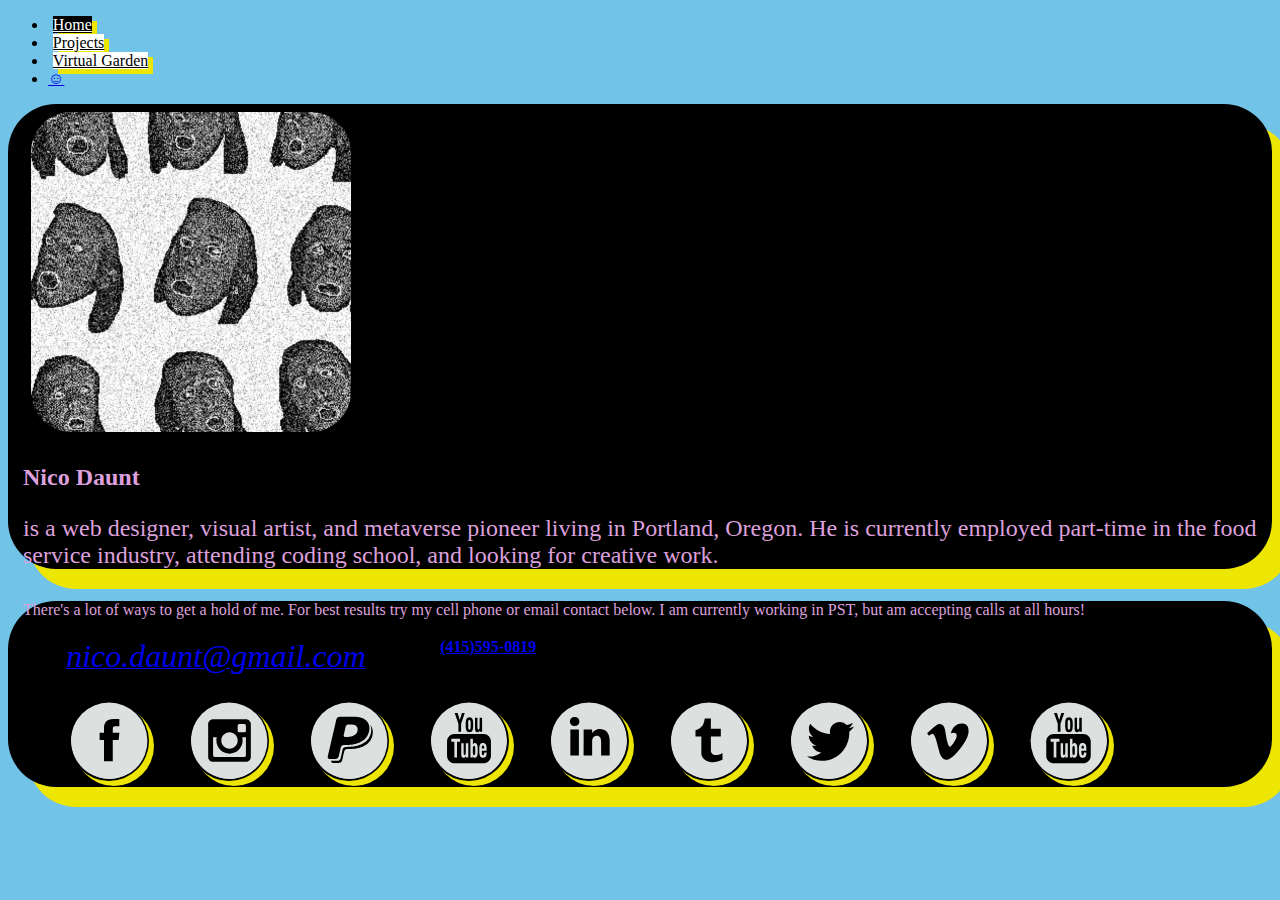
<file: index.html>
<!DOCTYPE html>
<html>
  <head>
    <link rel="stylesheet" href="https://maxcdn.bootstrapcdn.com/bootstrap/4.0.0-beta/css/bootstrap.min.css" integrity="sha384-/Y6pD6FV/Vv2HJnA6t+vslU6fwYXjCFtcEpHbNJ0lyAFsXTsjBbfaDjzALeQsN6M" crossorigin="anonymous">
    <link href="css/styles.css" rel="stylesheet" type="text/css">
    <title>◢NICODAUNT◣</title>
  </head>
  <body>
    <div class="container">
      <!--Navbar-->
      <div class="row">
        <ul class="nav nav-pills">
          <li class="nav-item">
            <a class="nav-link active" href="index.html">Home</a>
          </li>
          <li class="nav-item">
            <a class="nav-link inactive" href="projects.html">Projects</a>
          </li>
          <li class="nav-item">
            <a class="nav-link inactive" href="garden.html">Virtual Garden</a>
          </li>
          <li class="nav-item">
            <a class="nav-link disabled" href="#">☺</a>
          </li>
        </ul>
      </div>
      <!--Content-->
      <div class="jumbotron">
        <div class="content">
          <div class="row">
            <div class="col-md-5">
              <img src="img/nico.jpg" class="img-fluid" alt="portrait of Nico Daunt">
            </div>
            <div class="col-md-7">
              <h2>Nico Daunt</h2>
              <p class="about">is a web designer, visual artist, and metaverse pioneer living in Portland, Oregon. He is currently employed part-time in the food service industry, attending coding school, and looking for creative work.</p>
            </div>
          </div>
        </div>
    </div>
      <!--FEEDS-->
      <div class="jumbotron">
        <div class="content">
          <div class="row">
            <div class="col-md-6">
              <!-- contact blurb/ buttons -->
              <div class="contact">
                <div class="row">
                  <p>There's a lot of ways to get a hold of me. For best results try my cell phone or email contact below. I am currently working in PST, but am accepting calls at all hours!</p>
                </div>
                <div class="row">
                  <ul id="footer-social">
                    <li>
                      <em>
                        <a href="mailto:nico.daunt@gmail.com" target="_top"><span class="email">nico.daunt@gmail.com</span></a>
                      </em>
                    </li>
                    <li>
                        <strong>
                          <a href="tel:4155950819" target="_top"><span class="phone">(415)595-0819</span></a>
                        </strong>
                      </span>
                  </li>
                </div>
              </div>
            </div>
            <div class="col-md-6">
              <ul id="footer-social">
                <li> <a href="https://facebook.com/nicodaunt5"><img border="0" alt="youtube" src="img/socialmedia/facebook.svg"></a></li>
                <li> <a href="https://www.instagram.com/naughty_dude/"><img border="0" alt="youtube" src="img/socialmedia/instagram.svg"></a></li>
                <li> <a href="https://www.paypal.me/nicodaunt"><img border="0" alt="youtube" src="img/socialmedia/paypal.svg"></a></li>
                <li> <a href="https://www.linkedin.com/in/nicholas-daunt-a8412891/"><img border="0" alt="youtube" src="img/socialmedia/youtube.svg"></a></li>
                <li> <a href="https://www.reddit.com/user/vr_nico/"><img border="0" alt="youtube" src="img/socialmedia/linkedin.svg"></a></li>
                <li> <a href="https://nicodaunt.tumblr.com/"><img border="0" alt="youtube" src="img/socialmedia/tumblr.svg"></a></li>
                <li> <a href="https://twitter.com/NicoDaunt"><img border="0" alt="youtube" src="img/socialmedia/twitter.svg"></a></li>
                <li> <a href="https://vimeo.com/user11303627"><img border="0" alt="vimeo" src="img/socialmedia/vimeo.svg"></a></li>
                <li> <a href="https://www.youtube.com/channel/UC_oiQpfImtG4QyKZ79F9pOw?"><img border="0" alt="youtube" src="img/socialmedia/youtube.svg"></a></li>
                </ul>
            </div>
          </div>
        </div>
    </div>
</html>
</file>
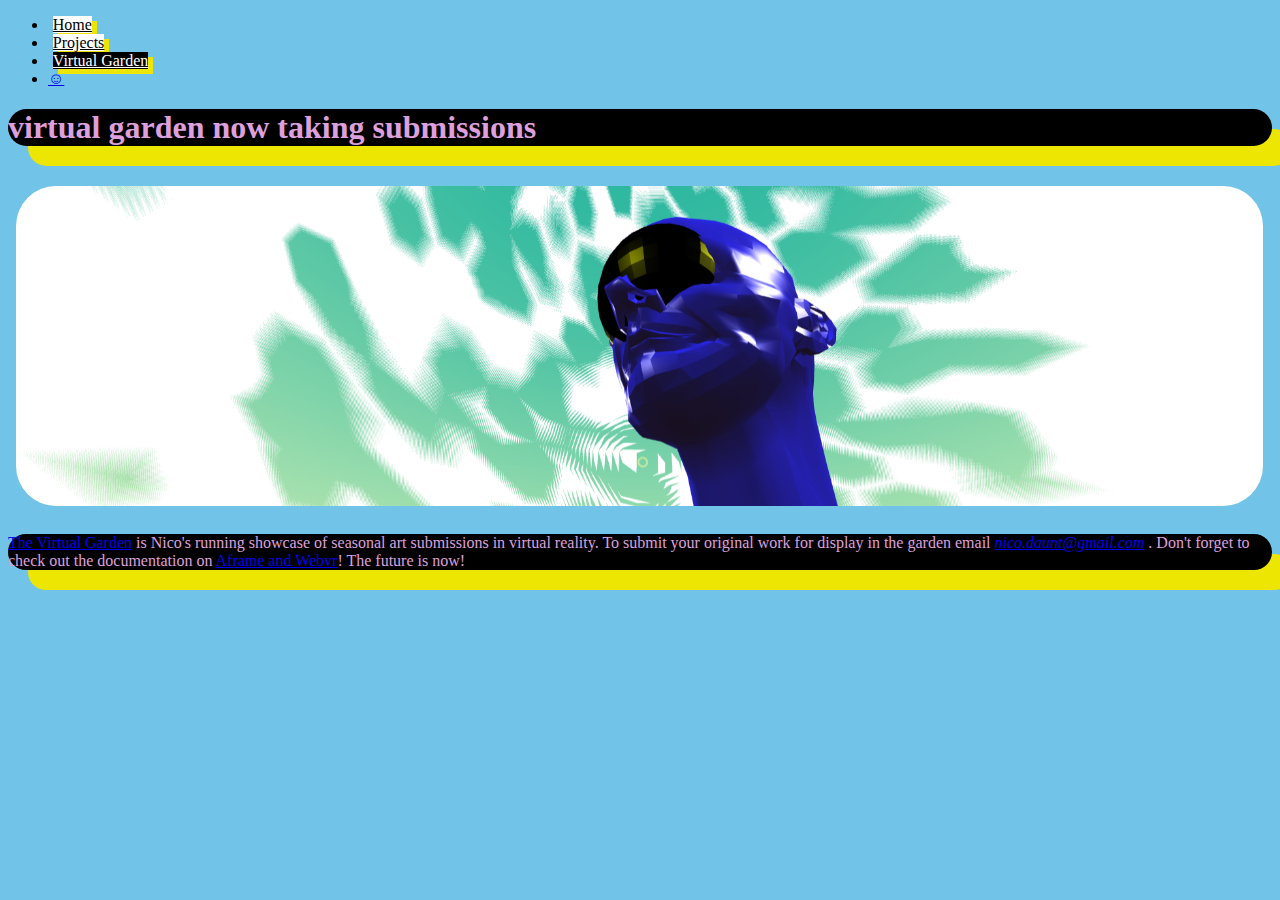
<file: garden.html>
<!DOCTYPE html>
<html>
  <head>
    <link rel="stylesheet" href="https://maxcdn.bootstrapcdn.com/bootstrap/4.0.0-beta/css/bootstrap.min.css" integrity="sha384-/Y6pD6FV/Vv2HJnA6t+vslU6fwYXjCFtcEpHbNJ0lyAFsXTsjBbfaDjzALeQsN6M" crossorigin="anonymous">
    <link href="css/styles.css" rel="stylesheet" type="text/css">
    <title>◢VIRTUALGARDEN◣</title>
  </head>
  <body>
    <div class="container">
      <div class="row">
        <ul class="nav nav-pills">
          <li class="nav-item">
            <a class="nav-link inactive" href="index.html">Home</a>
          </li>
          <li class="nav-item">
            <a class="nav-link inactive" href="projects.html">Projects</a>
          </li>
          <li class="nav-item">
            <a class="nav-link active" href="garden.html">Virtual Garden</a>
          </li>
          <li class="nav-item">
            <a class="nav-link disabled" href="#">☺</a>
          </li>
        </ul>
      </div>
      <div class="row">
        <div class="jumbotron">
          <h1>virtual garden now taking submissions</h1>
        </div>
      </div>
      <div class="row">
        <img src="img/garden.png" class="img-fluid">
      </div>
      <div class="row">
        <div class="jumbotron">
          <p><a href="http://nicodaunt.com">The Virtual Garden</a> is Nico's running showcase of seasonal art submissions in virtual reality. To submit your original work for display in the garden email <em>
            <a href="mailto:nico.daunt@gmail.com" target="_top">nico.daunt@gmail.com</a>
          </em>. Don't forget to check out the documentation on <a href="https://aframe.io/">Aframe and Webvr</a>! The future is now! </p>
        </div>
      </div>
    </div>
  </body>
</html>
</file>
<file: css/styles.css>
body {
    background-color: #71c3e8;
}

.jumbotron {
    margin-top: 1rem;
    margin-bottom: 2rem;
    background-color: #e9ecef;
    border-radius: 3rem;
    background-color: #000;
    box-shadow: 20px 20px 0px #ede502;
  }

.content {
    margin-right: auto;
    margin-left: 0px;
    padding-right: 15px;
    padding-left: 15px;
    width: 100%;
    border-radius: 0rem;
    color: #DDA0DD;
}

.about {
  display: block;
  font-size: 1.5em;
  -webkit-margin-before: 1em;
  -webkit-margin-after: 1em;
  -webkit-margin-start: 0px;
  -webkit-margin-end: 0px;

}

.content img {
  border-radius: 3rem;
  }


.content instagram {
  border-radius: 3rem;
  width: 100%;
  border: 4px solid black;
  }

.nav-pills .nav-link.active, .show>.nav-pills .nav-link {
    color: #fff;
    background-color: #000;
    box-shadow: 5px 5px 0px #ede502;
    margin: .3rem;
}

.nav-pills .nav-link.inactive, .show>.nav-pills .nav-link {
  color: #000;
  font-weight: 500;
  background-color: #fff;
  box-shadow: 5px 5px 0px #ede502;
  margin: .3rem;
}

#footer-social img {
  box-shadow: 5px 5px 0px #121afd;
  filter: invert(100%);
  display: flex;
  flex-wrap: wrap;
  margin: .2rem;
  height: 70%;
    width: 70%;
    padding: .1rem;
}


#footer-social ul {
    margin: 0 auto;
    text-align: center;
}

#footer-social li {
    display: inline-block;
    vertical-align: top;
    padding: .2rem;
}

#contact img {
  filter: invert(100%);
  display: flex;
  flex-wrap: wrap;
  margin: .2rem;
  height: 20%;
    width: 20%;
    padding: .1rem;
}

span.phone {
  overflow-wrap: break-word;
  width: 11em;
  padding: 4rem;
  -webkit-text-size-adjust: 50%
}

span.email {
  overflow-wrap: break-word;
  width: 11em;
  font-size:2rem;
  -webkit-text-size-adjust: 50%
}

.projects {
    margin-right: auto;
    margin-left: 0px;
    padding-right: 15px;
    padding-left: 15px;
    width: 100%;
    border-radius: 3rem;
    color: #DDA0DD;
}

.projects img {
display:  inline-flex;
border-radius: 3rem;
width: 100%    !important;
height: 13rem   !important;
}

video {
      width: 100%    !important;
      height: 13rem   !important;
      border-radius: 6rem;
}

#list, #list li {
margin: 0;
padding: 0;
}
#list li {
list-style: none;
}
#list .li1 {
margin-left: 2em;
}
#list .li2 {
margin-left: 4em;
}
#list .li3 {
margin-left: 6em;
}

#list .li4 {
margin-left: 8em;
}
#list .li5 {
margin-left: 10em;
}
#list .li6 {
margin-left: 12em;
}

.img-fluid {
  border-radius: 3rem;
  padding: .5rem;
  height: 20rem;
}

.jumbotron h1 {
  color: #DDA0DD;
}

.jumbotron p {
  color: #DDA0DD;
}
</file>
